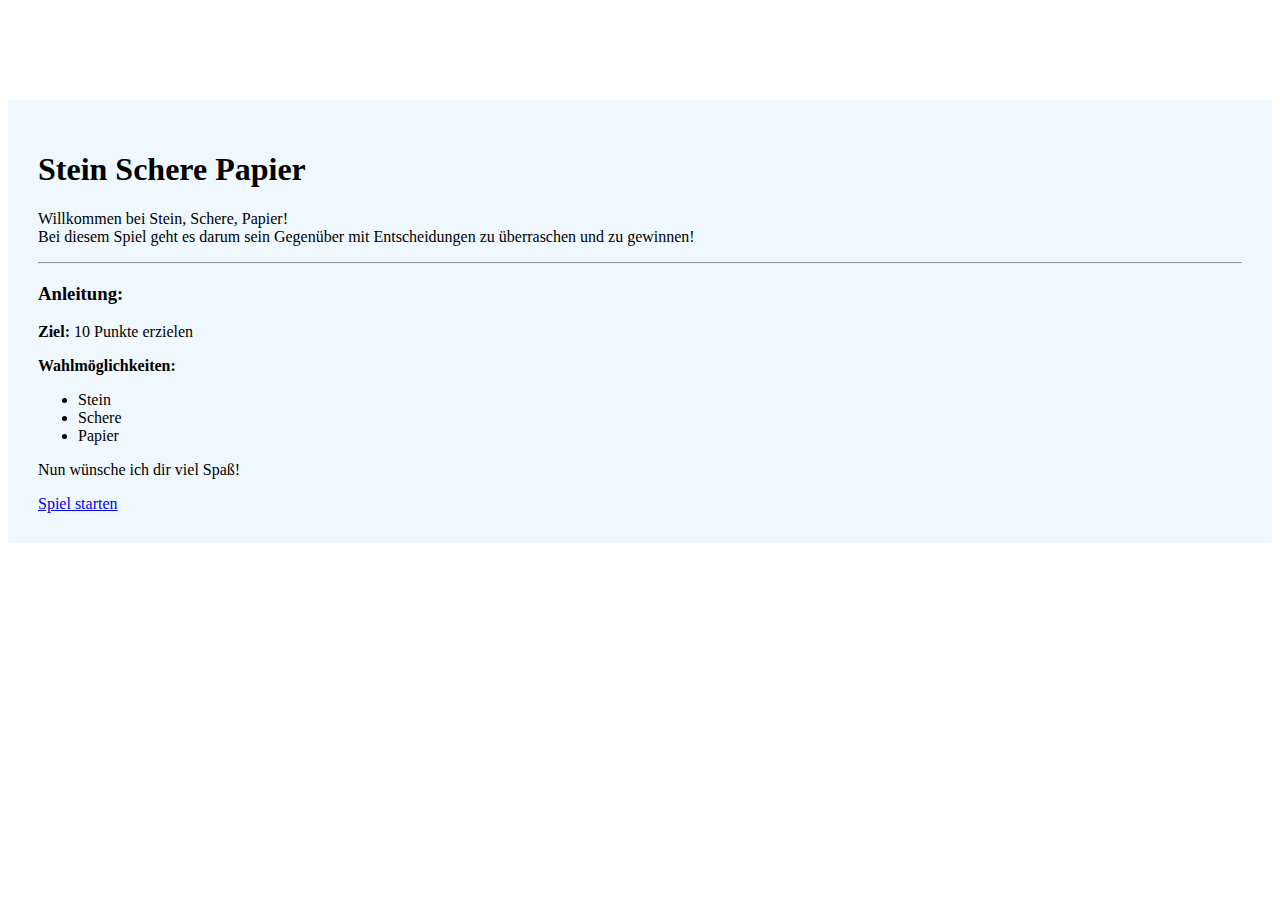
<file: index.html>
<!DOCTYPE html>
<html lang="de">
<head>
    <meta charset="UTF-8">
    <title>Stein Schere Papier</title>
    <link href="https://cdn.jsdelivr.net/npm/bootstrap@5.1.3/dist/css/bootstrap.min.css" rel="stylesheet" integrity="sha384-1BmE4kWBq78iYhFldvKuhfTAU6auU8tT94WrHftjDbrCEXSU1oBoqyl2QvZ6jIW3" crossorigin="anonymous">
    <link href="css/main.css">
</head>
<body>
<div class="container col-6">
    <div class="jumbotron" style="background-color: aliceblue; padding: 30px; margin-top: 100px">
        <h1 class="display-4">Stein Schere Papier</h1>
        <p class="lead">Willkommen bei Stein, Schere, Papier!<br>Bei diesem Spiel geht es darum sein Gegenüber mit Entscheidungen zu überraschen und zu gewinnen!</p>
        <hr class="my-4">
        <h3>Anleitung:</h3>
        <p><b>Ziel: </b>10 Punkte erzielen</p>
        <p><b>Wahlmöglichkeiten:</b></p>
        <ul>
            <li>Stein</li>
            <li>Schere</li>
            <li>Papier</li>
        </ul>
        <p></p>
        <p>Nun wünsche ich dir viel Spaß!</p>
        <a class="btn btn-success btn-lg" href="./game/index.html" role="button">Spiel starten</a>
    </div>
</div>


    <script src="https://cdn.jsdelivr.net/npm/bootstrap@5.1.3/dist/js/bootstrap.bundle.min.js" integrity="sha384-ka7Sk0Gln4gmtz2MlQnikT1wXgYsOg+OMhuP+IlRH9sENBO0LRn5q+8nbTov4+1p" crossorigin="anonymous"></script>
</body>
</html>
</file>
<file: css/main.css>
#playfield{
    display: flex;
    text-align: center;
    margin: 0 auto;
    align-items: center;
    align-self: center;
}

body {
    padding-top: 50px;
}

.playCard {
    border: solid 2px;
    float: left;
    text-align: center;
    border-radius: 35px;
    margin: 0 auto;
}

.resetBorder {
    border: 0px none;
}
</file>
